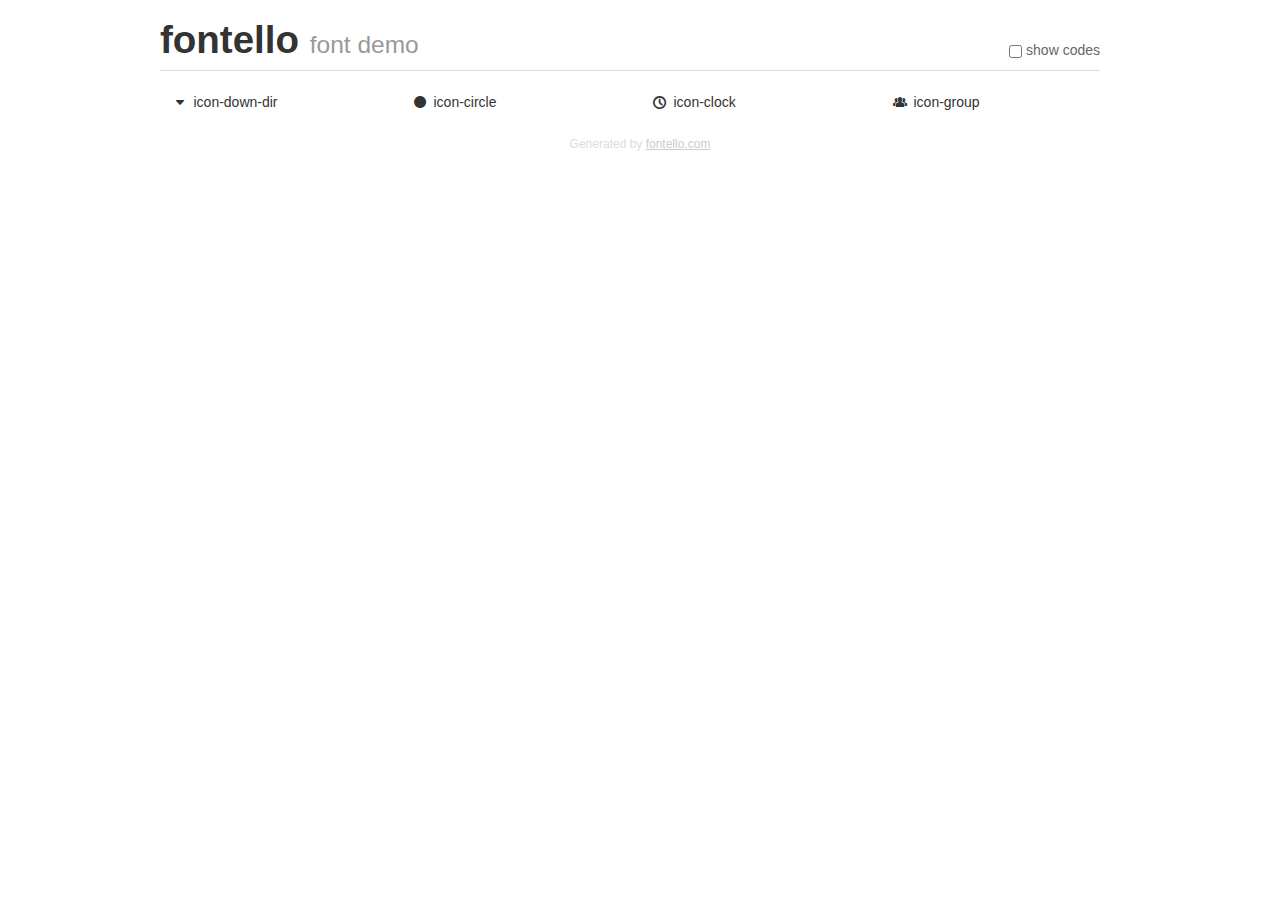
<file: assets/fontello/demo.html>
<!DOCTYPE html>
<html>
  <head>
    <!--if lt IE 9
    script(src='http://html5shim.googlecode.com/svn/trunk/html5.js').
    
    -->
    <meta charset="UTF-8"><style>/*
 * Bootstrap v2.2.1
 *
 * Copyright 2012 Twitter, Inc
 * Licensed under the Apache License v2.0
 * http://www.apache.org/licenses/LICENSE-2.0
 *
 * Designed and built with all the love in the world @twitter by @mdo and @fat.
 */
.clearfix {
  *zoom: 1;
}
.clearfix:before,
.clearfix:after {
  display: table;
  content: "";
  line-height: 0;
}
.clearfix:after {
  clear: both;
}
html {
  font-size: 100%;
  -webkit-text-size-adjust: 100%;
  -ms-text-size-adjust: 100%;
}
a:focus {
  outline: thin dotted #333;
  outline: 5px auto -webkit-focus-ring-color;
  outline-offset: -2px;
}
a:hover,
a:active {
  outline: 0;
}
button,
input,
select,
textarea {
  margin: 0;
  font-size: 100%;
  vertical-align: middle;
}
button,
input {
  *overflow: visible;
  line-height: normal;
}
button::-moz-focus-inner,
input::-moz-focus-inner {
  padding: 0;
  border: 0;
}
body {
  margin: 0;
  font-family: "Helvetica Neue", Helvetica, Arial, sans-serif;
  font-size: 14px;
  line-height: 20px;
  color: #333;
  background-color: #fff;
}
a {
  color: #08c;
  text-decoration: none;
}
a:hover {
  color: #005580;
  text-decoration: underline;
}
.row {
  margin-left: -20px;
  *zoom: 1;
}
.row:before,
.row:after {
  display: table;
  content: "";
  line-height: 0;
}
.row:after {
  clear: both;
}
[class*="span"] {
  float: left;
  min-height: 1px;
  margin-left: 20px;
}
.container,
.navbar-static-top .container,
.navbar-fixed-top .container,
.navbar-fixed-bottom .container {
  width: 940px;
}
.span12 {
  width: 940px;
}
.span11 {
  width: 860px;
}
.span10 {
  width: 780px;
}
.span9 {
  width: 700px;
}
.span8 {
  width: 620px;
}
.span7 {
  width: 540px;
}
.span6 {
  width: 460px;
}
.span5 {
  width: 380px;
}
.span4 {
  width: 300px;
}
.span3 {
  width: 220px;
}
.span2 {
  width: 140px;
}
.span1 {
  width: 60px;
}
[class*="span"].pull-right,
.row-fluid [class*="span"].pull-right {
  float: right;
}
.container {
  margin-right: auto;
  margin-left: auto;
  *zoom: 1;
}
.container:before,
.container:after {
  display: table;
  content: "";
  line-height: 0;
}
.container:after {
  clear: both;
}
p {
  margin: 0 0 10px;
}
.lead {
  margin-bottom: 20px;
  font-size: 21px;
  font-weight: 200;
  line-height: 30px;
}
small {
  font-size: 85%;
}
h1 {
  margin: 10px 0;
  font-family: inherit;
  font-weight: bold;
  line-height: 20px;
  color: inherit;
  text-rendering: optimizelegibility;
}
h1 small {
  font-weight: normal;
  line-height: 1;
  color: #999;
}
h1 {
  line-height: 40px;
}
h1 {
  font-size: 38.5px;
}
h1 small {
  font-size: 24.5px;
}
body {
  margin-top: 90px;
}
.header {
  position: fixed;
  top: 0;
  left: 50%;
  margin-left: -480px;
  background-color: #fff;
  border-bottom: 1px solid #ddd;
  padding-top: 10px;
  z-index: 10;
}
.footer {
  color: #ddd;
  font-size: 12px;
  text-align: center;
  margin-top: 20px;
}
.footer a {
  color: #ccc;
  text-decoration: underline;
}
.the-icons {
  font-size: 14px;
  line-height: 24px;
}
.switch {
  position: absolute;
  right: 0;
  bottom: 10px;
  color: #666;
}
.switch input {
  margin-right: 0.3em;
}
.codesOn .i-name {
  display: none;
}
.codesOn .i-code {
  display: inline;
}
.i-code {
  display: none;
}
</style>
    <link rel="stylesheet" href="css/fontello.css">
    <link rel="stylesheet" href="css/animation.css">
    <!--if IE 7
    link(rel='stylesheet', href='css/fontello-ie7.css')
    
    -->
    <script>
      function toggleCodes(on) {
        var obj = document.getElementById('icons');
        
        if (on) {
          obj.className += ' codesOn';
        } else {
          obj.className = obj.className.replace(' codesOn', '');
        }
      }
      
    </script>
  </head>
  <body>
    <div class="container header">
      <h1>
        fontello
         <small>font demo</small>
      </h1>
      <label class="switch">
        <input type="checkbox" onclick="toggleCodes(this.checked)">show codes
      </label>
    </div>
    <div id="icons" class="container">
      <div class="row">
        <div title="Code: 0xe801" class="the-icons span3"><i class="icon-down-dir"></i> <span class="i-name">icon-down-dir</span><span class="i-code">0xe801</span></div>
        <div title="Code: 0xe808" class="the-icons span3"><i class="icon-circle"></i> <span class="i-name">icon-circle</span><span class="i-code">0xe808</span></div>
        <div title="Code: 0xe807" class="the-icons span3"><i class="icon-clock"></i> <span class="i-name">icon-clock</span><span class="i-code">0xe807</span></div>
        <div title="Code: 0xe803" class="the-icons span3"><i class="icon-group"></i> <span class="i-name">icon-group</span><span class="i-code">0xe803</span></div>
      </div>
    </div>
    <div class="container footer">Generated by <a href="http://fontello.com">fontello.com</a></div>
  </body>
</html>
</file>
<file: assets/fontello/css/fontello.css>
@font-face {
  font-family: 'fontello';
  src: url('../font/fontello.eot?4382900');
  src: url('../font/fontello.eot?4382900#iefix') format('embedded-opentype'),
       url('../font/fontello.woff?4382900') format('woff'),
       url('../font/fontello.ttf?4382900') format('truetype'),
       url('../font/fontello.svg?4382900#fontello') format('svg');
  font-weight: normal;
  font-style: normal;
}
/* Chrome hack: SVG is rendered more smooth in Windozze. 100% magic, uncomment if you need it. */
/* Note, that will break hinting! In other OS-es font will be not as sharp as it could be */
/*
@media screen and (-webkit-min-device-pixel-ratio:0) {
  @font-face {
    font-family: 'fontello';
    src: url('../font/fontello.svg?4382900#fontello') format('svg');
  }
}
*/
 
 [class^="icon-"]:before, [class*=" icon-"]:before {
  font-family: "fontello";
  font-style: normal;
  font-weight: normal;
  speak: none;
 
  display: inline-block;
  text-decoration: inherit;
  width: 1em;
  margin-right: .2em;
  text-align: center;
  /* opacity: .8; */
 
  /* For safety - reset parent styles, that can break glyph codes*/
  font-variant: normal;
  text-transform: none;
     
  /* fix buttons height, for twitter bootstrap */
  line-height: 1em;
 
  /* Animation center compensation - margins should be symmetric */
  /* remove if not needed */
  margin-left: .2em;
 
  /* you can be more comfortable with increased icons size */
  /* font-size: 120%; */
 
  /* Uncomment for 3D effect */
  /* text-shadow: 1px 1px 1px rgba(127, 127, 127, 0.3); */
}
 
.icon-down-dir:before { content: '\e801'; } /* '' */
.icon-circle:before { content: '\e808'; } /* '' */
.icon-clock:before { content: '\e807'; } /* '' */
.icon-group:before { content: '\e803'; } /* '' */
</file>
<file: assets/fontello/css/animation.css>
/*
   Animation example, for spinners
*/
.animate-spin {
  -moz-animation: spin 2s infinite linear;
  -o-animation: spin 2s infinite linear;
  -webkit-animation: spin 2s infinite linear;
  animation: spin 2s infinite linear;
  display: inline-block;
}
@-moz-keyframes spin {
  0% {
    -moz-transform: rotate(0deg);
    -o-transform: rotate(0deg);
    -webkit-transform: rotate(0deg);
    transform: rotate(0deg);
  }

  100% {
    -moz-transform: rotate(359deg);
    -o-transform: rotate(359deg);
    -webkit-transform: rotate(359deg);
    transform: rotate(359deg);
  }
}
@-webkit-keyframes spin {
  0% {
    -moz-transform: rotate(0deg);
    -o-transform: rotate(0deg);
    -webkit-transform: rotate(0deg);
    transform: rotate(0deg);
  }

  100% {
    -moz-transform: rotate(359deg);
    -o-transform: rotate(359deg);
    -webkit-transform: rotate(359deg);
    transform: rotate(359deg);
  }
}
@-o-keyframes spin {
  0% {
    -moz-transform: rotate(0deg);
    -o-transform: rotate(0deg);
    -webkit-transform: rotate(0deg);
    transform: rotate(0deg);
  }

  100% {
    -moz-transform: rotate(359deg);
    -o-transform: rotate(359deg);
    -webkit-transform: rotate(359deg);
    transform: rotate(359deg);
  }
}
@-ms-keyframes spin {
  0% {
    -moz-transform: rotate(0deg);
    -o-transform: rotate(0deg);
    -webkit-transform: rotate(0deg);
    transform: rotate(0deg);
  }

  100% {
    -moz-transform: rotate(359deg);
    -o-transform: rotate(359deg);
    -webkit-transform: rotate(359deg);
    transform: rotate(359deg);
  }
}
@keyframes spin {
  0% {
    -moz-transform: rotate(0deg);
    -o-transform: rotate(0deg);
    -webkit-transform: rotate(0deg);
    transform: rotate(0deg);
  }

  100% {
    -moz-transform: rotate(359deg);
    -o-transform: rotate(359deg);
    -webkit-transform: rotate(359deg);
    transform: rotate(359deg);
  }
}
</file>
